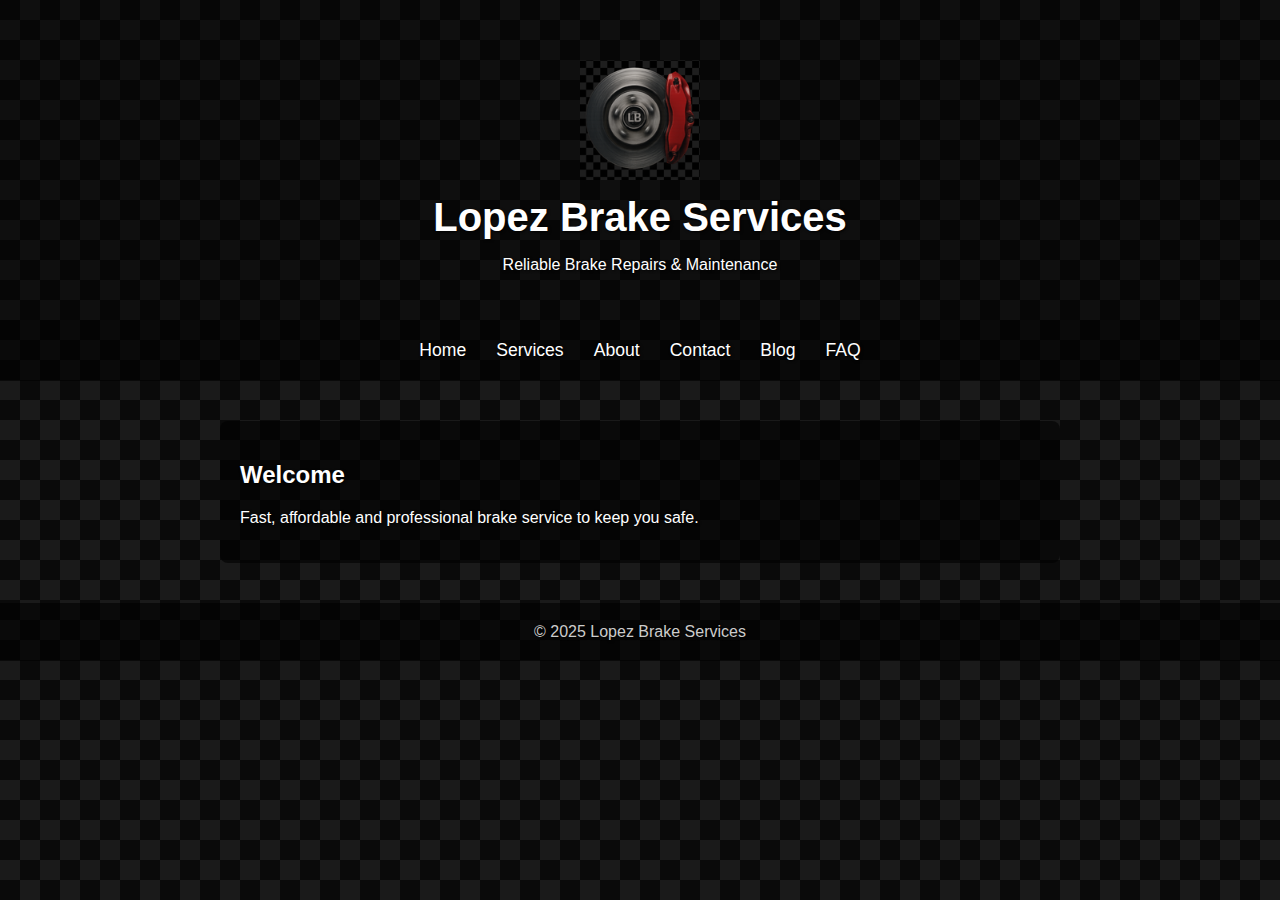
<file: index.html>
<!DOCTYPE html>
<html lang="en">
<head>
  <meta charset="UTF-8" />
  <meta name="viewport" content="width=device-width, initial-scale=1.0" />
  <title>Home - Lopez Brake Services</title>
  <meta name="description" content="Welcome to Lopez Brake Services. Trusted experts in brake repairs.">
  <meta name="keywords" content="brake repair, auto service, Lopez Brake Services">
  <meta name="author" content="Lopez Brake Services">
  <link rel="stylesheet" href="styles.css" />
</head>
<body>
  <header>
    <img src="final_static_website_logo.png" alt="Spinning Brake Rotor Logo" class="logo" />
    <h1>Lopez Brake Services</h1>
    <p>Reliable Brake Repairs & Maintenance</p>
  </header>

  <nav>
    <a href="index.html">Home</a>
    <a href="services.html">Services</a>
    <a href="about.html">About</a>
    <a href="contact.html">Contact</a>
    <a href="blog.html">Blog</a>
    <a href="faq.html">FAQ</a>
  </nav>

  <section>
    <h2>Welcome</h2><p>Fast, affordable and professional brake service to keep you safe.</p>
  </section>

  <footer>
    &copy; 2025 Lopez Brake Services
  </footer>
</body>
</html>
</file>
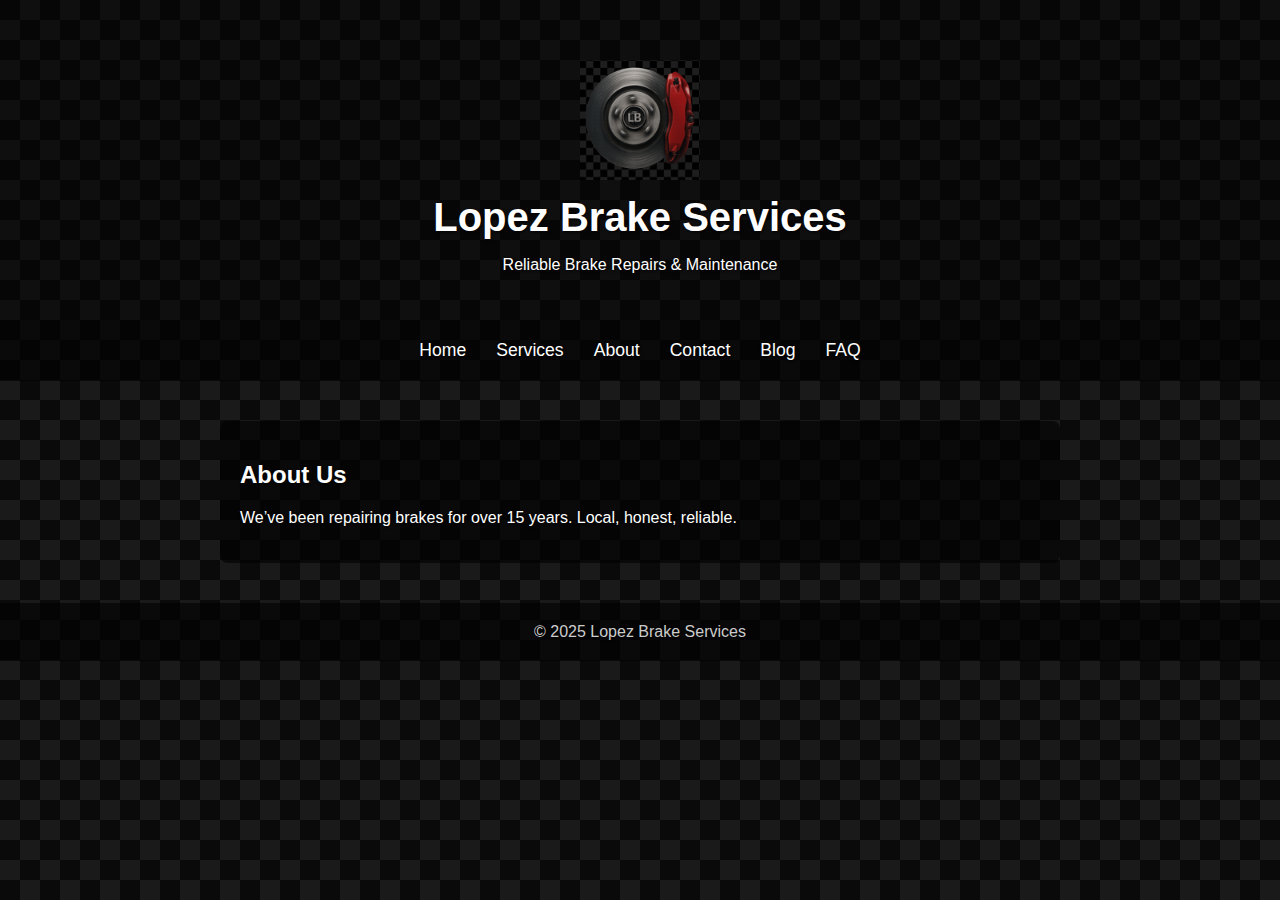
<file: about.html>
<!DOCTYPE html>
<html lang="en">
<head>
  <meta charset="UTF-8" />
  <meta name="viewport" content="width=device-width, initial-scale=1.0" />
  <title>About Us - Lopez Brake Services</title>
  <meta name="description" content="Learn about Lopez Brake Services, our mission and experience.">
  <meta name="keywords" content="brake repair, auto service, Lopez Brake Services">
  <meta name="author" content="Lopez Brake Services">
  <link rel="stylesheet" href="styles.css" />
</head>
<body>
  <header>
    <img src="final_static_website_logo.png" alt="Spinning Brake Rotor Logo" class="logo" />
    <h1>Lopez Brake Services</h1>
    <p>Reliable Brake Repairs & Maintenance</p>
  </header>

  <nav>
    <a href="index.html">Home</a>
    <a href="services.html">Services</a>
    <a href="about.html">About</a>
    <a href="contact.html">Contact</a>
    <a href="blog.html">Blog</a>
    <a href="faq.html">FAQ</a>
  </nav>

  <section>
    <h2>About Us</h2><p>We’ve been repairing brakes for over 15 years. Local, honest, reliable.</p>
  </section>

  <footer>
    &copy; 2025 Lopez Brake Services
  </footer>
</body>
</html>
</file>
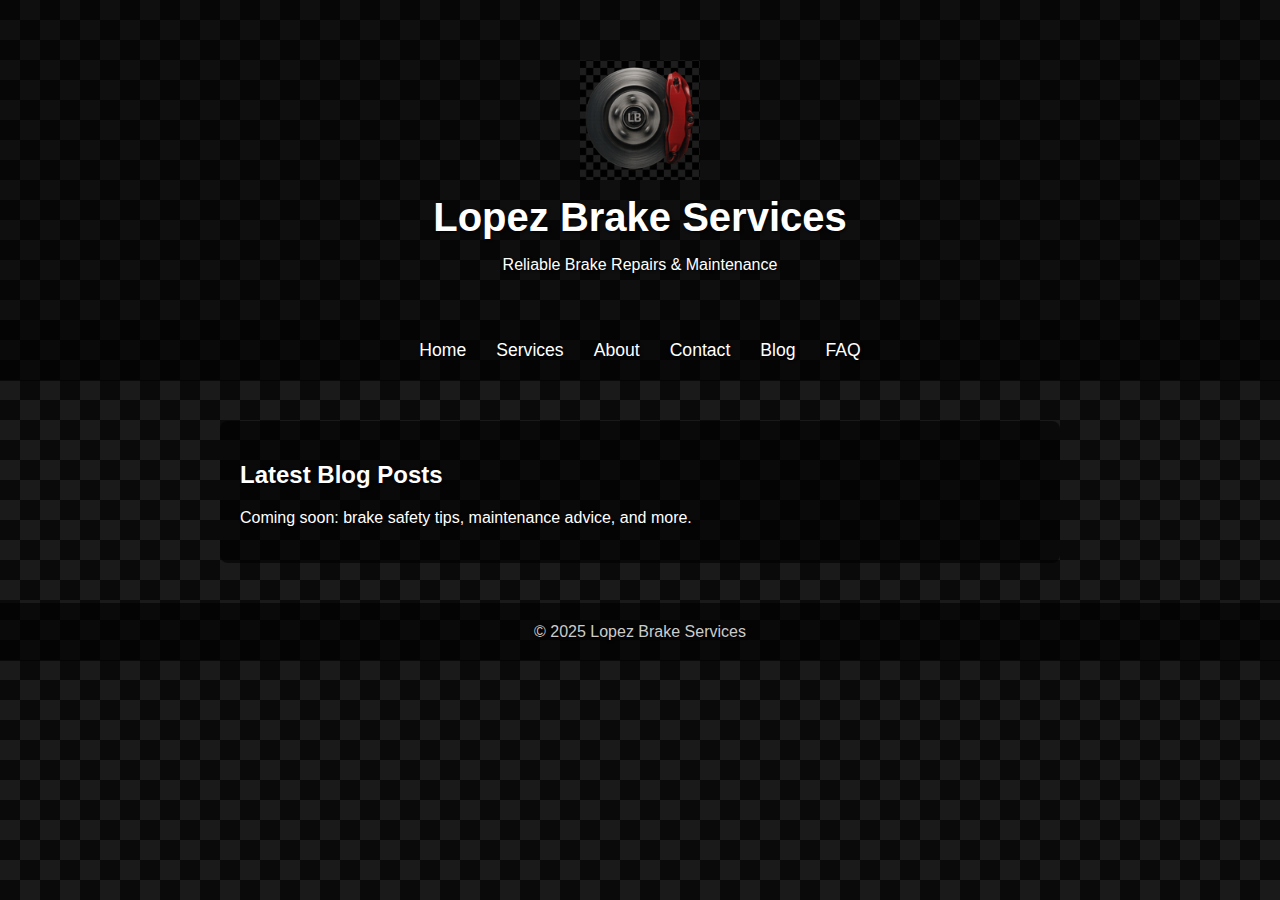
<file: blog.html>
<!DOCTYPE html>
<html lang="en">
<head>
  <meta charset="UTF-8" />
  <meta name="viewport" content="width=device-width, initial-scale=1.0" />
  <title>Blog - Lopez Brake Services</title>
  <meta name="description" content="Helpful articles about brakes and vehicle safety.">
  <meta name="keywords" content="brake repair, auto service, Lopez Brake Services">
  <meta name="author" content="Lopez Brake Services">
  <link rel="stylesheet" href="styles.css" />
</head>
<body>
  <header>
    <img src="final_static_website_logo.png" alt="Spinning Brake Rotor Logo" class="logo" />
    <h1>Lopez Brake Services</h1>
    <p>Reliable Brake Repairs & Maintenance</p>
  </header>

  <nav>
    <a href="index.html">Home</a>
    <a href="services.html">Services</a>
    <a href="about.html">About</a>
    <a href="contact.html">Contact</a>
    <a href="blog.html">Blog</a>
    <a href="faq.html">FAQ</a>
  </nav>

  <section>
    <h2>Latest Blog Posts</h2><p>Coming soon: brake safety tips, maintenance advice, and more.</p>
  </section>

  <footer>
    &copy; 2025 Lopez Brake Services
  </footer>
</body>
</html>
</file>
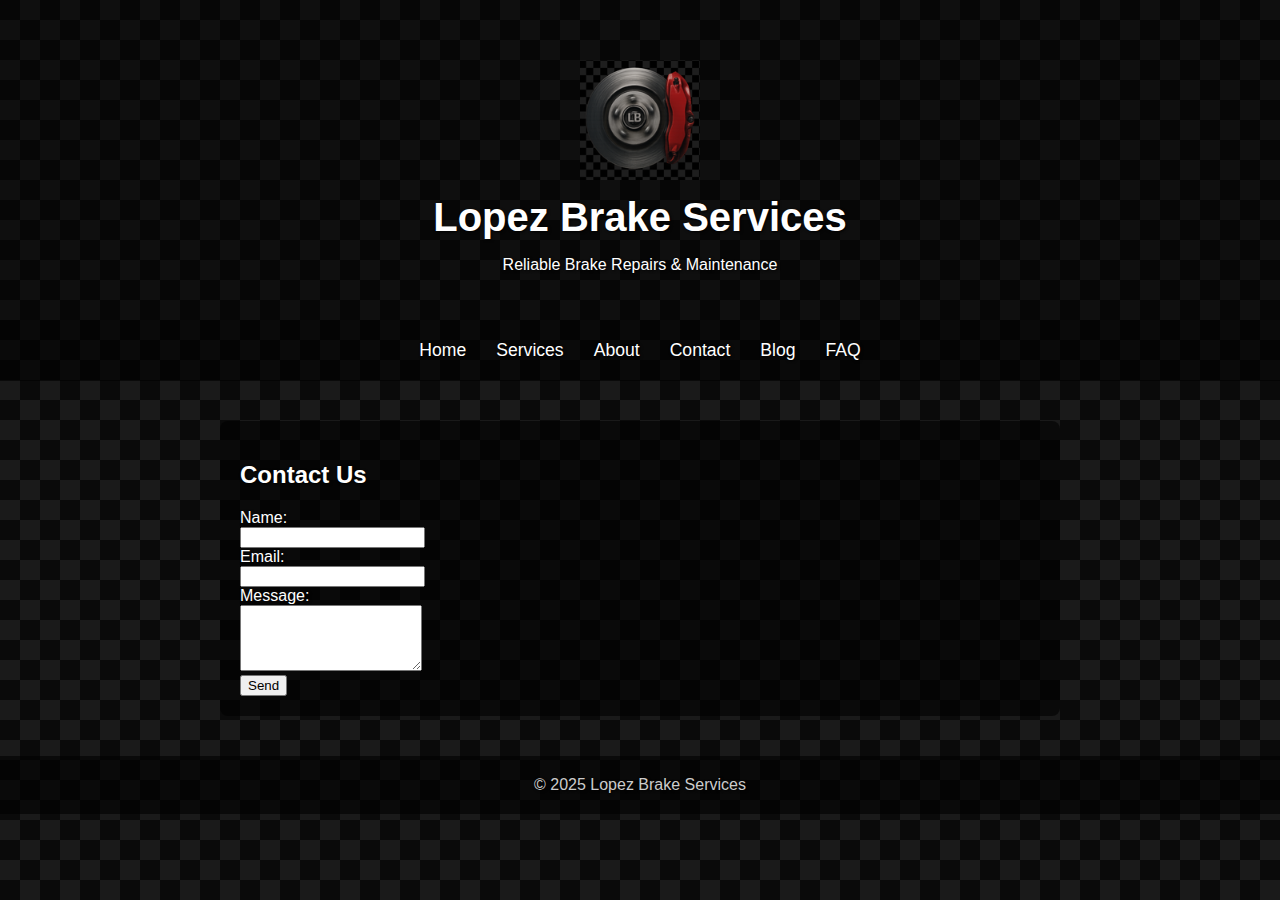
<file: contact.html>
<!DOCTYPE html>
<html lang="en">
<head>
  <meta charset="UTF-8" />
  <meta name="viewport" content="width=device-width, initial-scale=1.0" />
  <title>Contact - Lopez Brake Services</title>
  <meta name="description" content="Contact Lopez Brake Services. Schedule service or ask a question.">
  <meta name="keywords" content="brake repair, auto service, Lopez Brake Services">
  <meta name="author" content="Lopez Brake Services">
  <link rel="stylesheet" href="styles.css" />
</head>
<body>
  <header>
    <img src="final_static_website_logo.png" alt="Spinning Brake Rotor Logo" class="logo" />
    <h1>Lopez Brake Services</h1>
    <p>Reliable Brake Repairs & Maintenance</p>
  </header>

  <nav>
    <a href="index.html">Home</a>
    <a href="services.html">Services</a>
    <a href="about.html">About</a>
    <a href="contact.html">Contact</a>
    <a href="blog.html">Blog</a>
    <a href="faq.html">FAQ</a>
  </nav>

  <section>
    <h2>Contact Us</h2><form action="mailto:you@example.com" method="post" enctype="text/plain"><label for="name">Name:</label><br><input type="text" id="name" name="name" required><br><label for="email">Email:</label><br><input type="email" id="email" name="email" required><br><label for="message">Message:</label><br><textarea id="message" name="message" rows="4" required></textarea><br><input type="submit" value="Send"></form>
  </section>

  <footer>
    &copy; 2025 Lopez Brake Services
  </footer>
</body>
</html>
</file>
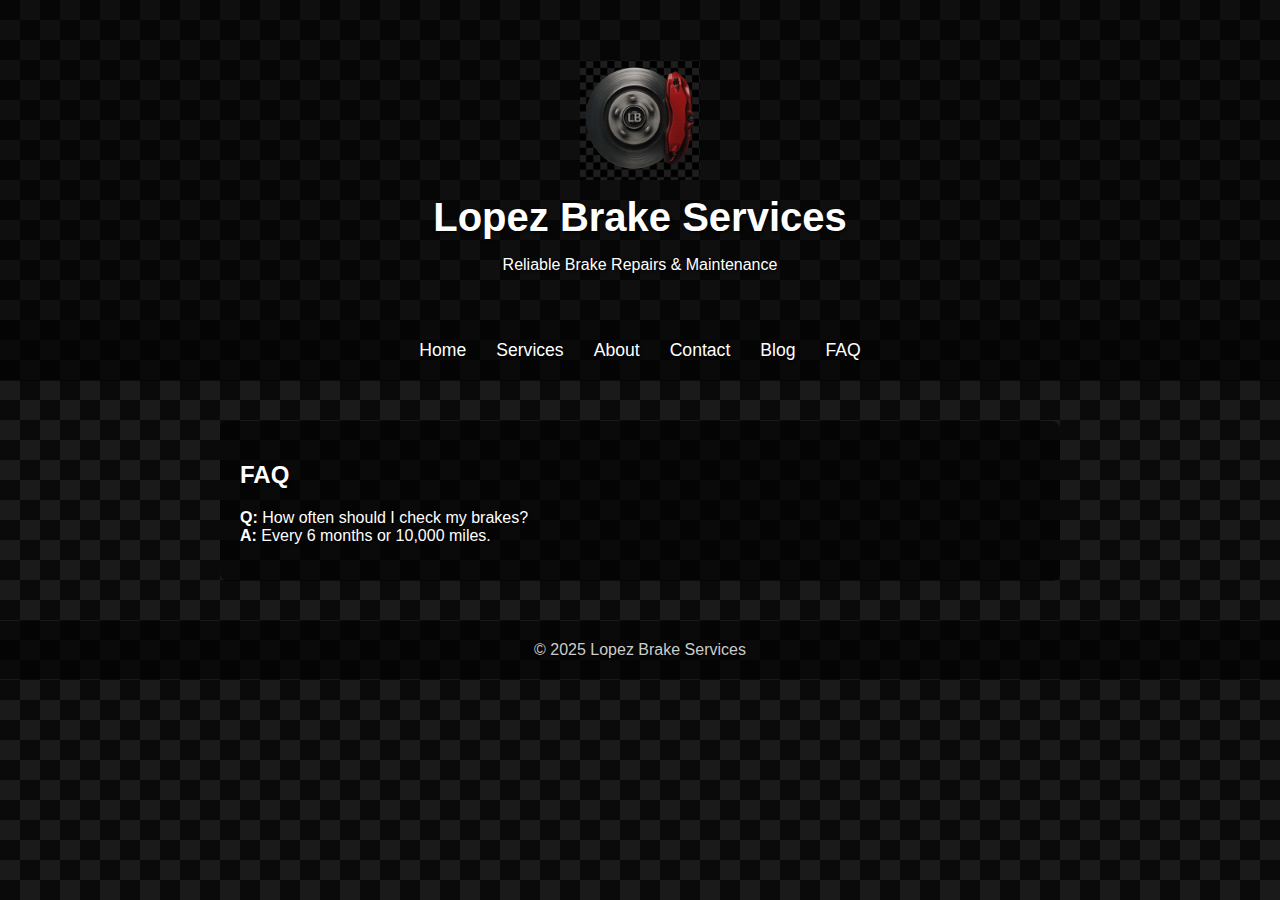
<file: faq.html>
<!DOCTYPE html>
<html lang="en">
<head>
  <meta charset="UTF-8" />
  <meta name="viewport" content="width=device-width, initial-scale=1.0" />
  <title>FAQ - Lopez Brake Services</title>
  <meta name="description" content="Frequently asked questions about our brake services.">
  <meta name="keywords" content="brake repair, auto service, Lopez Brake Services">
  <meta name="author" content="Lopez Brake Services">
  <link rel="stylesheet" href="styles.css" />
</head>
<body>
  <header>
    <img src="final_static_website_logo.png" alt="Spinning Brake Rotor Logo" class="logo" />
    <h1>Lopez Brake Services</h1>
    <p>Reliable Brake Repairs & Maintenance</p>
  </header>

  <nav>
    <a href="index.html">Home</a>
    <a href="services.html">Services</a>
    <a href="about.html">About</a>
    <a href="contact.html">Contact</a>
    <a href="blog.html">Blog</a>
    <a href="faq.html">FAQ</a>
  </nav>

  <section>
    <h2>FAQ</h2><p><strong>Q:</strong> How often should I check my brakes?<br><strong>A:</strong> Every 6 months or 10,000 miles.</p>
  </section>

  <footer>
    &copy; 2025 Lopez Brake Services
  </footer>
</body>
</html>
</file>
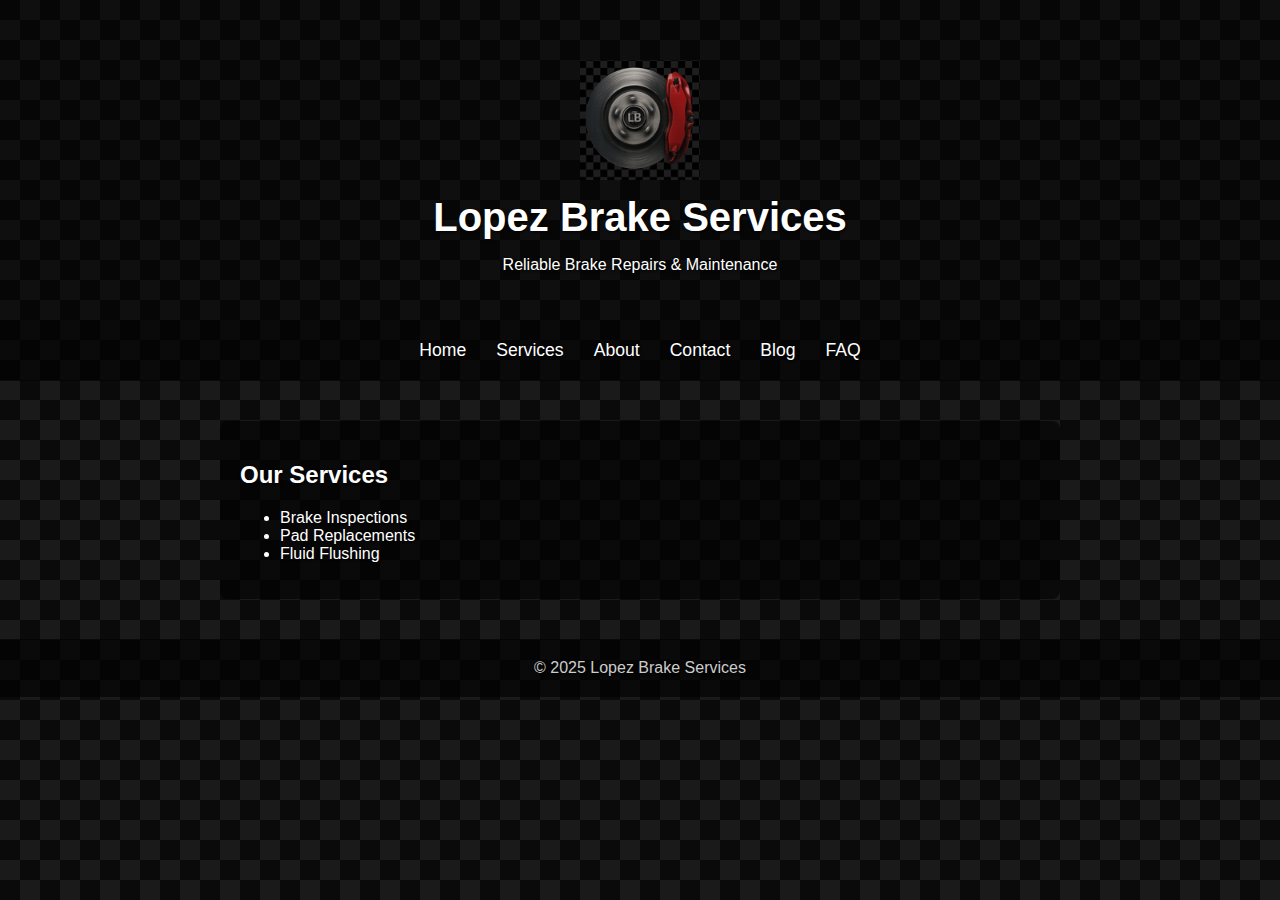
<file: services.html>
<!DOCTYPE html>
<html lang="en">
<head>
  <meta charset="UTF-8" />
  <meta name="viewport" content="width=device-width, initial-scale=1.0" />
  <title>Services - Lopez Brake Services</title>
  <meta name="description" content="See all the brake repair and maintenance services we offer.">
  <meta name="keywords" content="brake repair, auto service, Lopez Brake Services">
  <meta name="author" content="Lopez Brake Services">
  <link rel="stylesheet" href="styles.css" />
</head>
<body>
  <header>
    <img src="final_static_website_logo.png" alt="Spinning Brake Rotor Logo" class="logo" />
    <h1>Lopez Brake Services</h1>
    <p>Reliable Brake Repairs & Maintenance</p>
  </header>

  <nav>
    <a href="index.html">Home</a>
    <a href="services.html">Services</a>
    <a href="about.html">About</a>
    <a href="contact.html">Contact</a>
    <a href="blog.html">Blog</a>
    <a href="faq.html">FAQ</a>
  </nav>

  <section>
    <h2>Our Services</h2><ul><li>Brake Inspections</li><li>Pad Replacements</li><li>Fluid Flushing</li></ul>
  </section>

  <footer>
    &copy; 2025 Lopez Brake Services
  </footer>
</body>
</html>
</file>
<file: styles.css>
body {
  margin: 0;
  font-family: 'Segoe UI', sans-serif;
  background-color: #0a0a0a;
  background-image:
    linear-gradient(45deg, #1a1a1a 25%, transparent 25%),
    linear-gradient(-45deg, #1a1a1a 25%, transparent 25%),
    linear-gradient(45deg, transparent 75%, #1a1a1a 75%),
    linear-gradient(-45deg, transparent 75%, #1a1a1a 75%);
  background-size: 40px 40px;
  background-position: 0 0, 0 20px, 20px -20px, -20px 0px;
  color: #ffffff;
  text-shadow: 1px 1px 3px #000;
}

header {
  text-align: center;
  padding: 60px 20px 30px;
  background: rgba(0, 0, 0, 0.4);
}

.logo {
  width: 100px;
  height: 100px;
  display: block;
  margin: 0 auto 20px;
}

h1 {
  margin: 10px 0 5px;
  font-size: 2em;
}

nav {
  display: flex;
  flex-wrap: wrap;
  justify-content: center;
  background: rgba(0, 0, 0, 0.6);
  padding: 10px 0;
}

nav a {
  color: #fff;
  text-decoration: none;
  margin: 10px 15px;
  font-weight: 500;
  font-size: 1em;
  transition: color 0.3s;
}

nav a:hover {
  color: #00aaff;
}

section {
  max-width: 90%;
  margin: 40px auto;
  padding: 20px;
  background: rgba(0, 0, 0, 0.6);
  border-radius: 8px;
  font-size: 1em;
}

footer {
  text-align: center;
  padding: 20px;
  background: rgba(0, 0, 0, 0.6);
  color: #ccc;
}

/* Responsive typography */
@media (min-width: 768px) {
  h1 { font-size: 2.5em; }
  nav a { font-size: 1.1em; }
  section { max-width: 800px; }
}


/* Logo animation */
.logo {
  width: 120px;
  height: 120px;
  margin-bottom: 15px;
  animation: pulse 3s infinite ease-in-out;
}

/* Section fade-in animation */
@keyframes fadeInUp {
  from {
    transform: translateY(30px);
    opacity: 0;
  }
  to {
    transform: translateY(0);
    opacity: 1;
  }
}

section {
  animation: fadeInUp 1s ease-out both;
}

/* Pulsing effect for the logo */
@keyframes pulse {
  0% { transform: scale(1); opacity: 1; }
  50% { transform: scale(1.05); opacity: 0.85; }
  100% { transform: scale(1); opacity: 1; }
}
</file>
